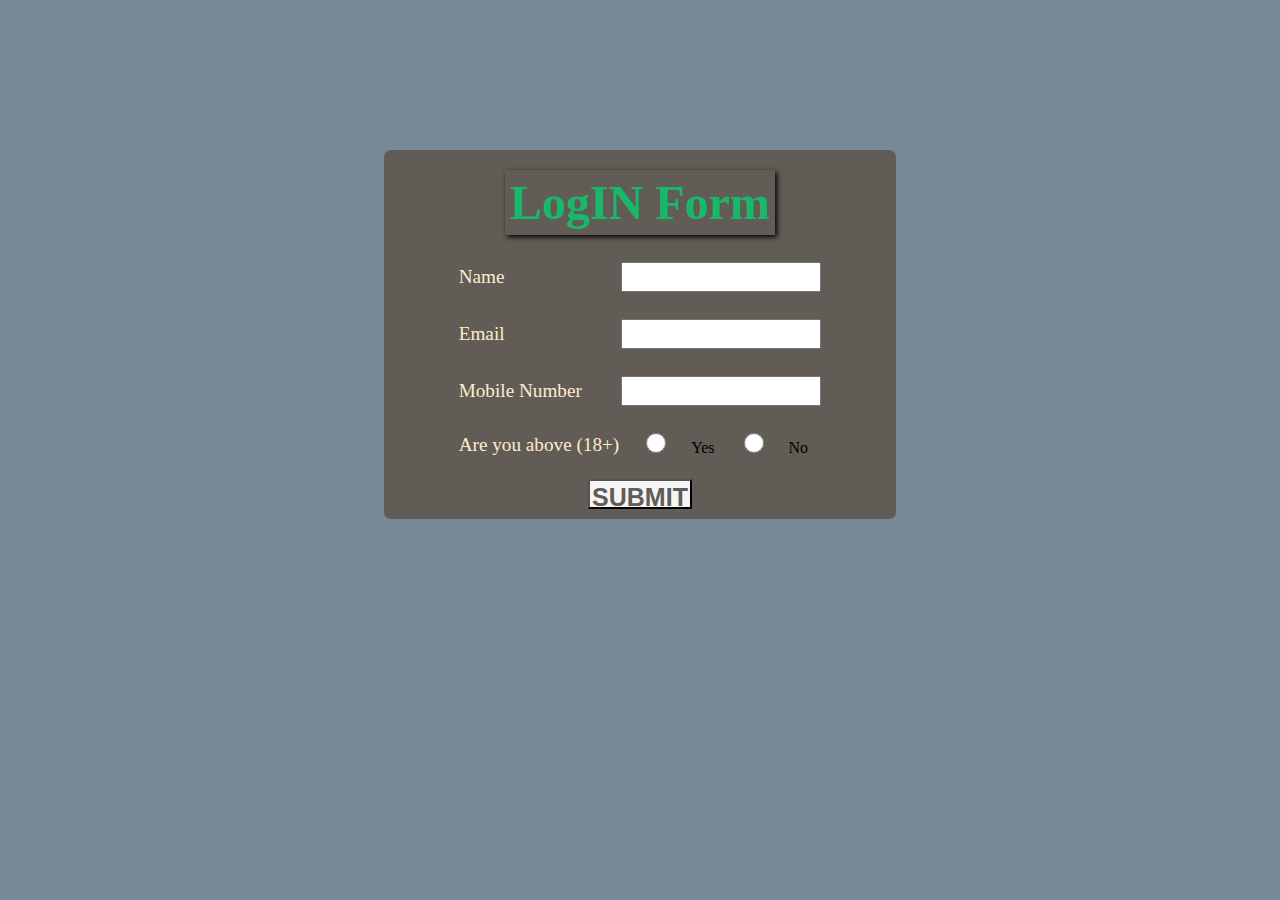
<file: Form page/index.html>
<!DOCTYPE html>
<html lang="en">
<head>
    <meta charset="UTF-8">
    <meta name="viewport" content="width=device-width, initial-scale=1.0">
    <title>LogIN Form</title>
    <link rel="stylesheet" href="/Form page/style.css">
</head>
<body>
    <div class="container">
        <h1>LogIN Form</h1>
        <form action="">
            <table class="form-table">
                <tr>
                    <td><label for="name">Name</label></td>
                    <td><input type="text" id="name"></td>
                </tr>
                <tr>
                    <td><label for="email">Email</label></td>
                    <td><input type="email" id="email"></td>
                </tr>
                <tr>
                    <td><label for="mobile">Mobile Number</label></td>
                    <td><input type="number" id="mobile"></td>
                </tr>
                <tr>
                    <td><label for="name">Are you above (18+)</label></td>
                    <td><input type="radio" name="y" id="yes">Yes <input type="radio" name="y" id="yes" >No</td>
                </tr>
            </table>
            <div class="btn">
                <button >SUBMIT</button>
            </div>
            
        </form>
    </div>
</body>
</html>
</file>
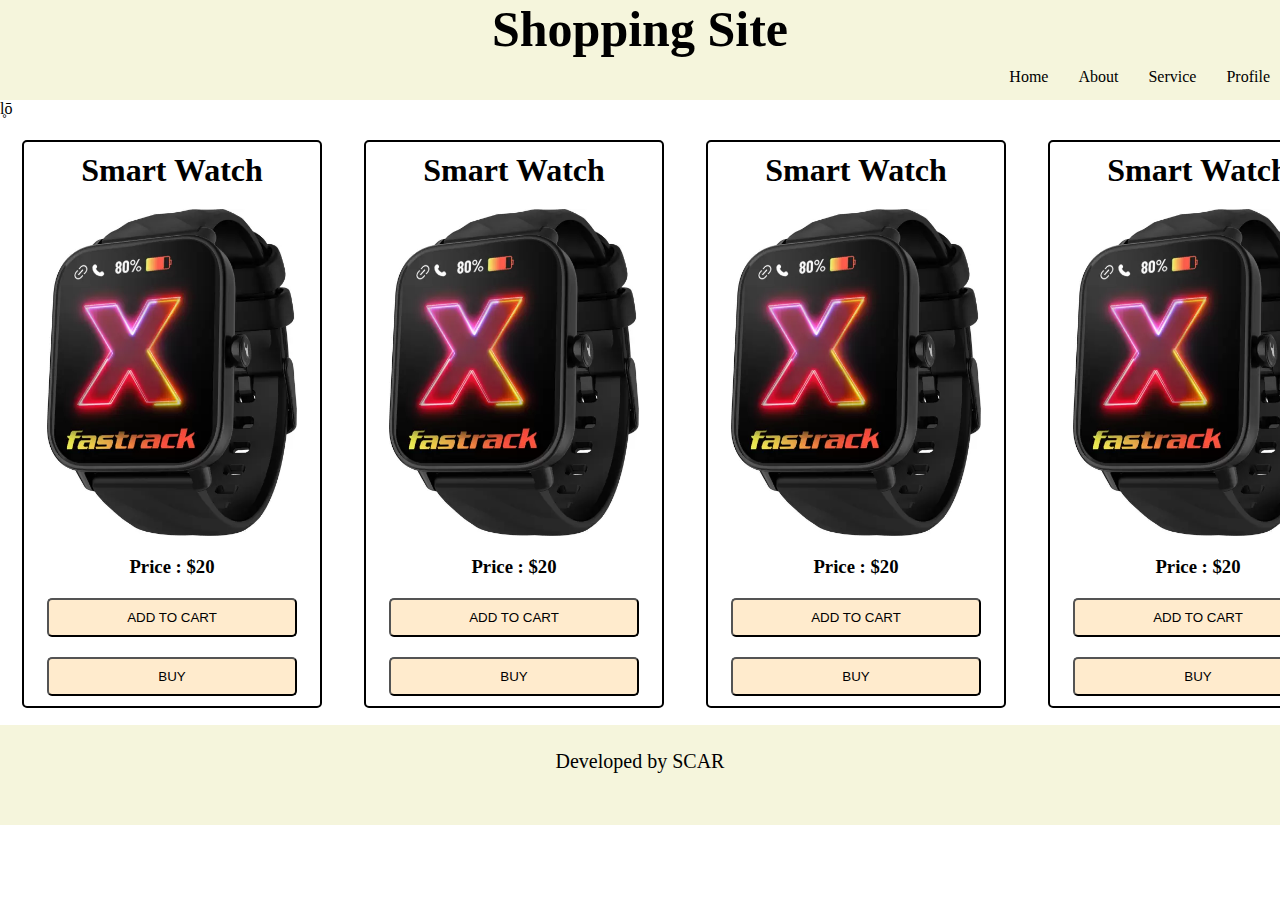
<file: html&css/index.html>
<!DOCTYPE html>
<html lang="en">
<head>
    <meta charset="UTF-8">
    <meta name="viewport" content="width=device-width, initial-scale=1.0">
    <title>shopping</title>
    <link rel="stylesheet" href="/html&css/style.css">
</head>
<body>
    <header>
        <h1>Shopping Site</h1>
        <ul>
            <li>Home</li>
            <li>About</li>
            <li>Service</li>
            <li>Profile</li>
        </ul>
    </header>
    <div class="container">
        <table>
            <tr>l̥ō
                <td>
                    <div class="card">
                        <h1>Smart Watch</h1>
                        <img src="/html&css/img/watch.webp" alt="">
                        <h3>Price : $20</h3>
                        <button>ADD TO CART</button>
                        <button>BUY</button>
                    </div>
                </td>
                <td>
                    <div class="card">
                        <h1>Smart Watch</h1>
                        <img src="/html&css/img/watch.webp" alt="">
                        <h3>Price : $20</h3>
                        <button>ADD TO CART</button>
                        <button>BUY</button>
                    </div>
                </td>
                <td>
                    <div class="card">
                        <h1>Smart Watch</h1>
                        <img src="/html&css/img/watch.webp" alt="">
                        <h3>Price : $20</h3>
                        <button>ADD TO CART</button>
                        <button>BUY</button>
                    </div>
                </td>
                <td>
                    <div class="card">
                        <h1>Smart Watch</h1>
                        <img src="/html&css/img/watch.webp" alt="">
                        <h3>Price : $20</h3>
                        <button>ADD TO CART</button>
                        <button>BUY</button>
                    </div>
                </td>
                
            </tr>
        </table>
    </div>
    <footer>Developed by SCAR</footer>
</body>
</html>
</file>
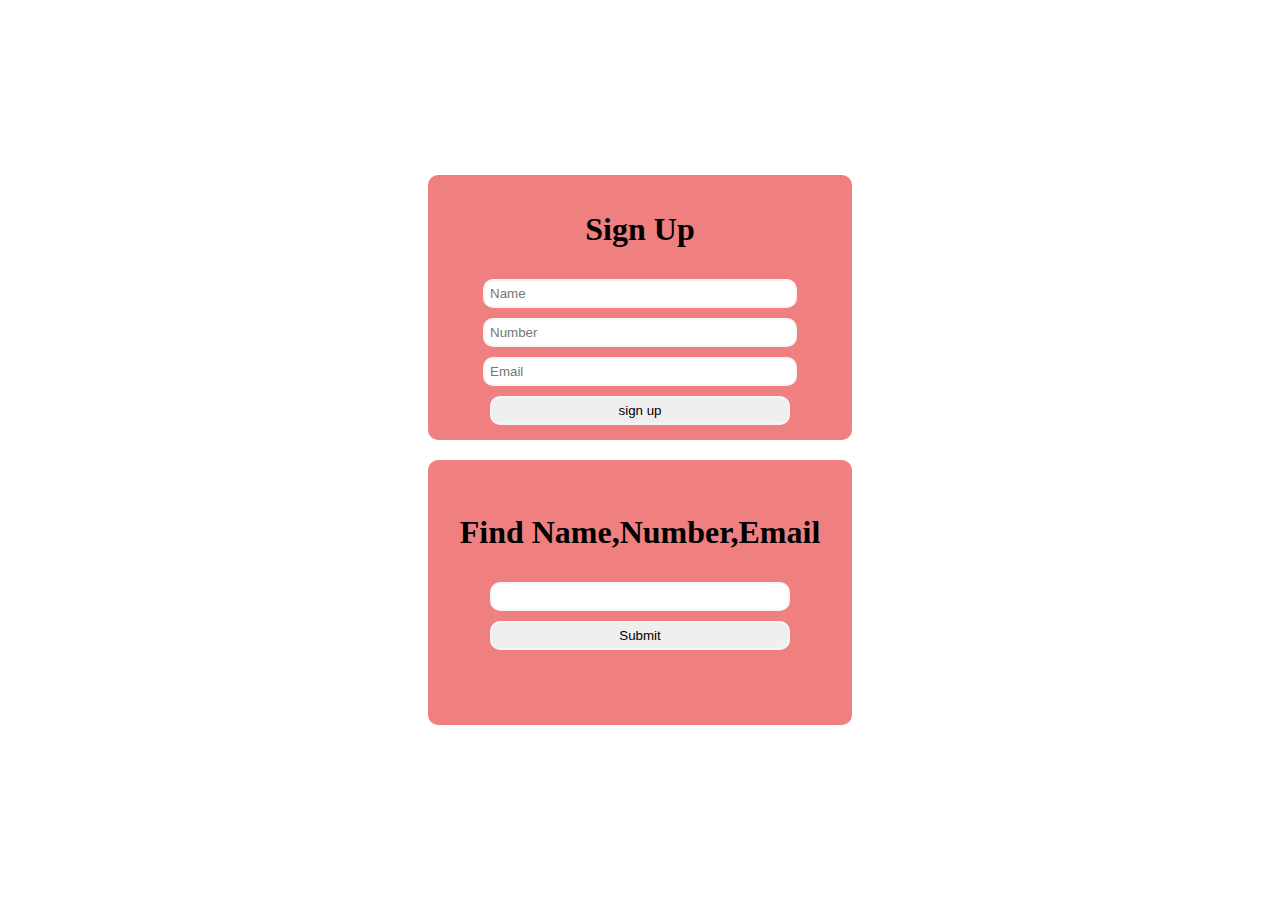
<file: Javascript/DomManipulation.html>
<!DOCTYPE html>
<html lang="en">
<head>
    <meta charset="UTF-8">
    <meta name="viewport" content="width=device-width, initial-scale=1.0">
    <title>Dom Manipulation</title>
    <style>
        body{
            padding: 0px;
            margin: 0px;
            display: flex;
            flex-direction: column;
            align-items: center;
            justify-content: center;
            height: 100vh;
        }
        /* form{
            margin-left: 35%;
            margin-top: 10%;
        } */
        .f1{
            background-color: lightcoral;
            width: 30vw;
            height: 25vh;
            display: flex;
            flex-direction: column;
            padding: 20px;
            gap: 10px;
            border-radius: 10px;
            justify-content: center;
            align-items: center;
        }
        /* .f1 h1{
            display: flex;
            justify-content: center;
        } */
        input{
            width: 300px;
            padding: 5px;
            border-radius: 10px;
            border: 2px solid whitesmoke;
        }
        #s{
            width: 150px;
        }
        .f2{
            background-color: lightcoral;
            width: 30vw;
            height: 25vh;
            display: flex;
            flex-direction: column;
            padding: 20px;
            gap: 10px;
            border-radius: 10px;
            display: flex;
            justify-content: center;
            align-items: center;
            margin-top: 20px;
        }
    </style>
</head>
<body>
    <form action="" onsubmit="set(event)" class="f1">
        <h1>Sign Up</h1>
        <input type="text" placeholder="Name" name="" id="na">
        <input type="number" placeholder="Number" name="" id="nu">
        <input type="email" placeholder="Email" name="" id="em">
        <input type="submit" name="signup" class="s" value="sign up">
    </form>
    <form action="" onsubmit="get(event)" class="f2">
        <h1>Find <span>Name,Number,Email</span></h1>
        <input type="search" id="se">
        <input type="submit" class="s">
        <p id="value"></p>
    </form>
    <script>
        function set(event){
            event.preventDefault();
            let name = document.getElementById("na").value;
            let number = document.getElementById("nu").value;
            let email = document.getElementById("em").value;
            localStorage.setItem("Name",name);
            localStorage.setItem("Number",number);
            localStorage.setItem("Email",email);
        }

        function get(event){
            event.preventDefault();
            let value = document.getElementById("se").value;
            let output = localStorage.getItem(value);
            document.getElementById("value").innerHTML = output;
        }
    </script>
</body>
</html>
</file>
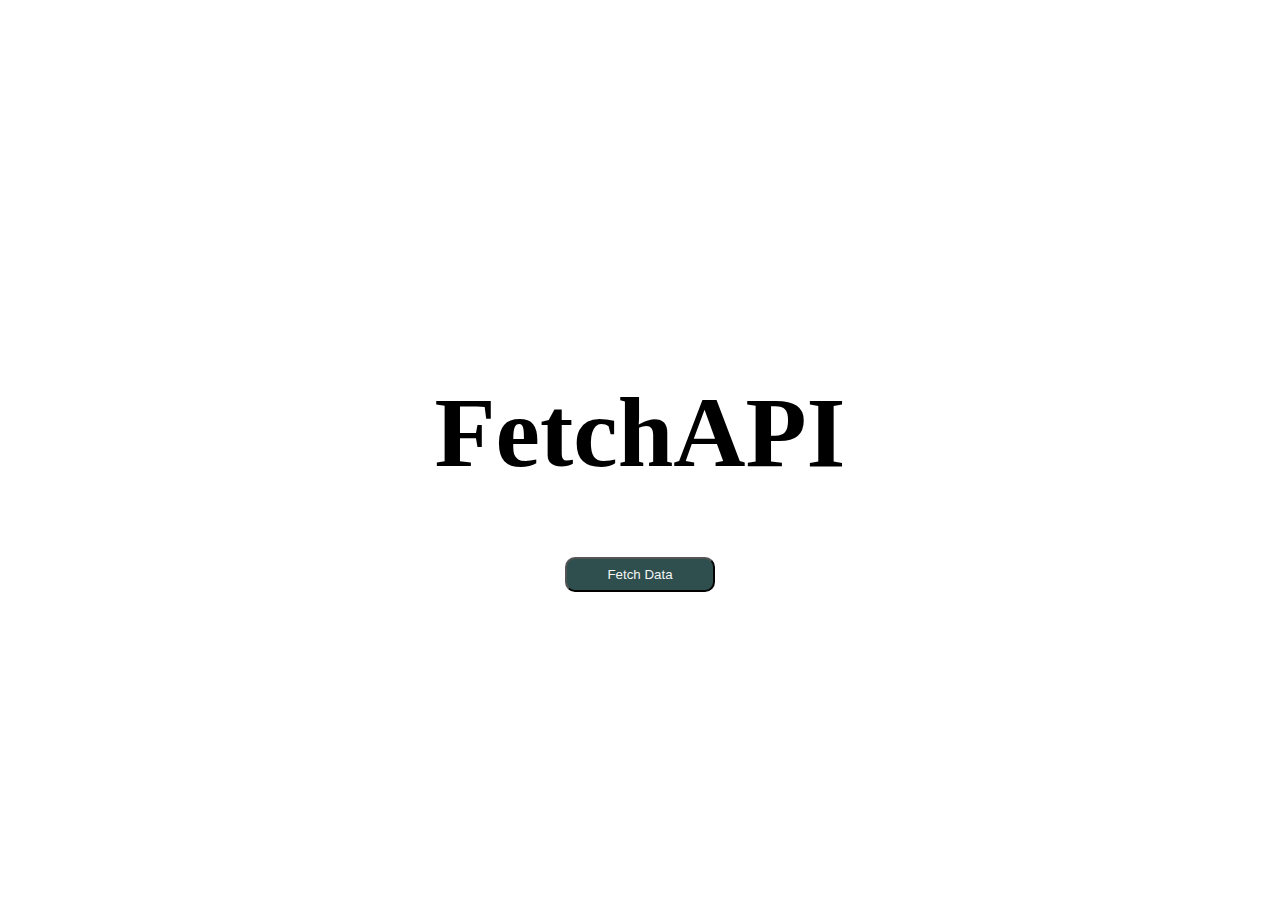
<file: Javascript/FetchAPI.html>
<!DOCTYPE html>
<html lang="en">
<head>
    <meta charset="UTF-8">
    <meta name="viewport" content="width=device-width, initial-scale=1.0">
    <title>FetchAPI</title>
    <style>
        body{
            padding: 0px;
            margin: 0px;
            display: flex;
            flex-direction: column;
            height: 100vh;
            justify-content: center;
            align-items: center;
        }
        h1{
            font-size: 100px;
        }
        .container{
            display: flex;
            flex-direction: column;
            align-items: center;
        }
        button{
            width: 150px;
            height: 35px;
            border-radius: 10px;
            background-color:darkslategrey;
            color: whitesmoke;
        }
    </style>
</head>
<body>
    <div class="container">
        <h1>FetchAPI</h1>
        <div id="data-container"></div>
        <button onclick="getData()">Fetch Data</button>
    </div>
    <script>
        function getData(){
            fetch('https://jsonplaceholder.typicode.com/todos')
            .then (function(response){
                return response.json();
            })
            .then(function(data){
                var container = document.getElementById("data-container");
                container.innerHTML = ""
                for (var i = 0; i < 5; i++){
                    var post = document.createElement("div");
                    post.innerHTML = "<h3>Title:" + data[i].title + "</h3><p>Completed:" + data[i].completed + "</p>";
                    container.appendChild(post);
                }
            })
            .catch(function(error){
                console.log("Error Fetching Data:",error)
                document.getElementById("data-container").textContent = "Error 404"
            })
        }

    </script>




    
</body>
</html>
</file>
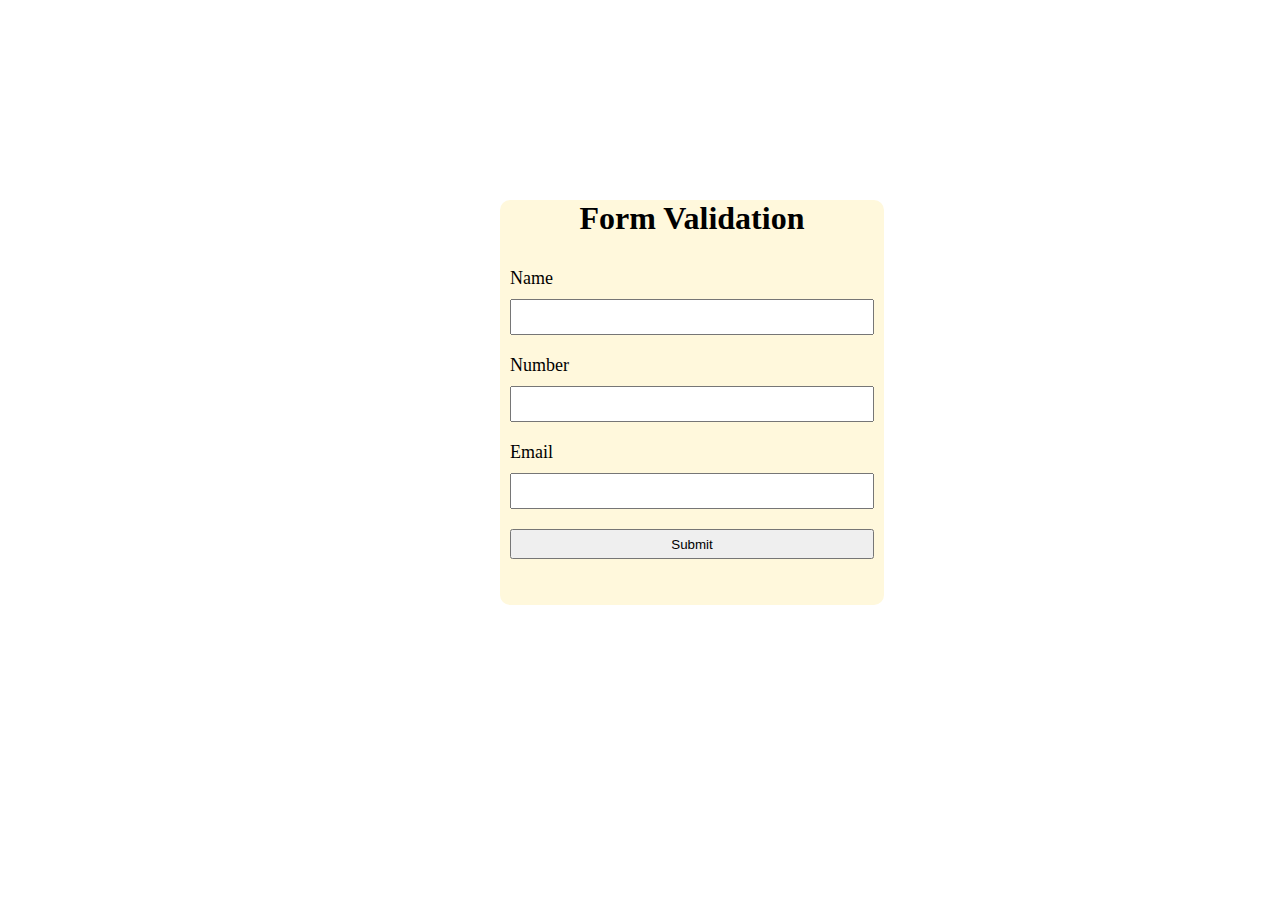
<file: Javascript/FormValidation.html>
<!DOCTYPE html>
<html lang="en">
<head>
    <meta charset="UTF-8">
    <meta name="viewport" content="width=device-width, initial-scale=1.0">
    <title>FormValidation</title>
    <style>
        body{
            padding: 0px;
            margin: 0px;
        }
        div{
            background-color: cornsilk;
            width: 30vw;
            height: 45vh;
            border-radius: 10px;
            margin-left: 500px;
            margin-top: 200px;

        }
        label,input
        {
            display: block;
        }
        h1{
            display: flex;
            justify-content: center;
        }
        form{
            padding: 10px;
            gap: 10px;
            display: flex;
            flex-direction: column;
            justify-content: center
        }
        input{
            height: 30px;
            
            /* padding: 10px; */
 
        }
        label{
            /* padding: 10px; */
            font-size: 18px;
        }
        button{
            padding: 10px;
            margin-top: 10px;
            width: 200px;
            margin-left: 25%;
        }
    </style>
</head>
<body>
    <div>
        <h1>Form Validation</h1>
        <form onsubmit="return submitForm()">
            <label for="na">Name</label>
            <input type="text" id="na">
            <span id="a1"></span>
            <label for="nu">Number</label>
            <input type="number" id="nu">
            <span id="a2"></span>
            <label for="em">Email</label>
            <input type="email" id="em">
            <span id="a3"></span>
            <input type="submit">
        </form>
        <script>
            function  submitForm(){
            let name = document.getElementById("na").value;
            let number = document.getElementById("nu").value;
            let email = document.getElementById("em").value;

            if (name == ""){
                document.getElementById("a1").innerHTML = "Enter Your Name";
                return false;
            }else{
                document.getElementById("a1").innerHTML = "";
            }
            if (number === ""){
                document.getElementById("a2").innerHTML = "Entre mobile number";
                return false;
            }else if(number === isNaN){
                document.getElementById("a2").innerHTML = "Enter valid mobile number";
                return false;
            }else{
                document.getElementById("a2").innerHTML = "";
            }
            if (email === ""){
                document.getElementById("a3").innerHTML = "Enter Email-id";
                return false;
            }else{
                document.getElementById("a3").innerHTML = "";
            }
                alert("Form Submitted")
            return true;
        }
        </script>
    </div>
</body>
</html>
</file>
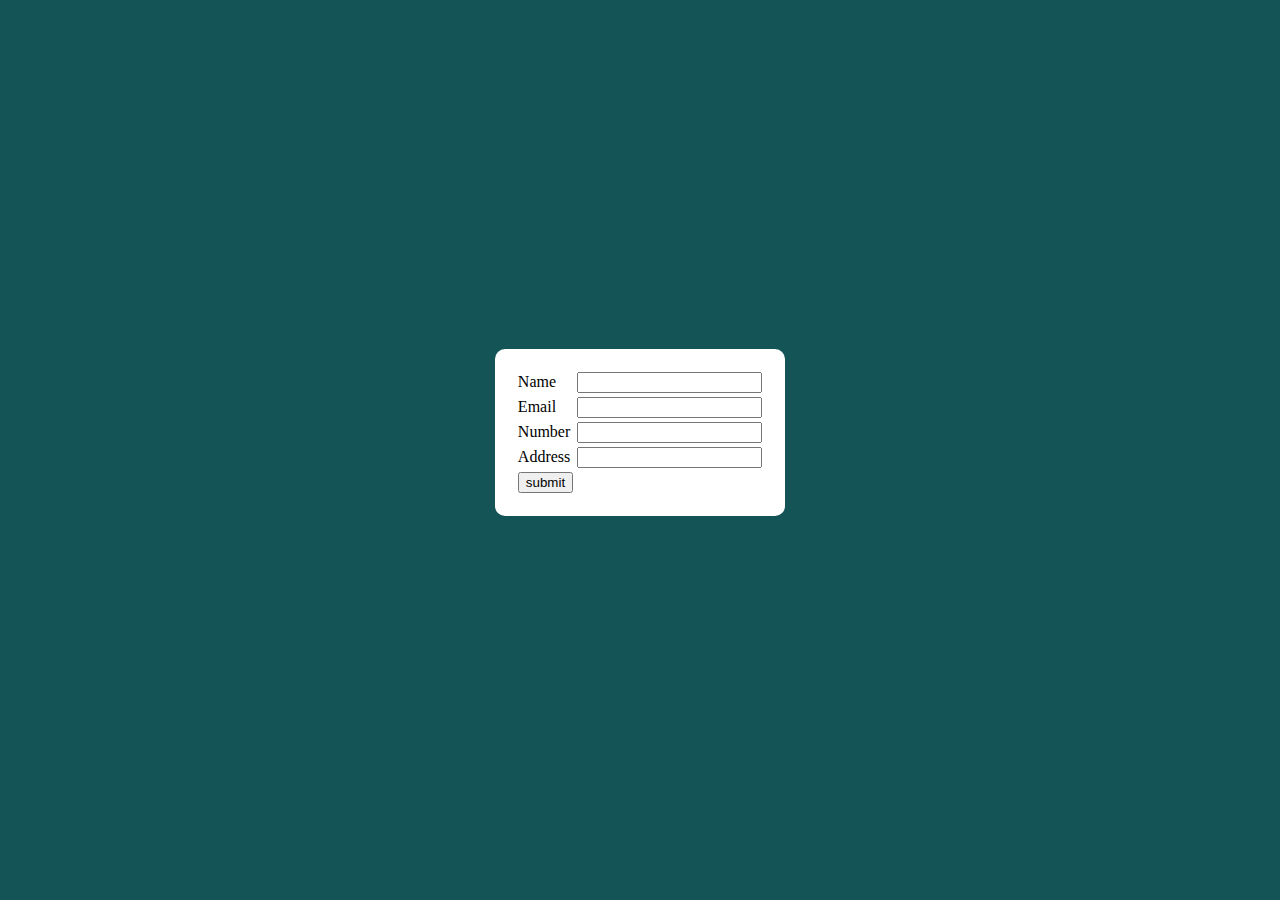
<file: Javascript/GoogleTranslate.html>
<!DOCTYPE html>
<html lang="en">
<head>
    <meta charset="UTF-8">
    <meta name="viewport" content="width=device-width, initial-scale=1.0">
    <title>StaticGoogleTranslate</title>
    <style>
        body{
            margin: 0px;
            padding: 0px;
        }
        .main{
            background-color: rgb(21, 84, 86);
            height: 100vh;
            display: flex;
            flex-direction: column;
            justify-content: center;
            align-items: center;
            color: whitesmoke;
        }
        #new{
            margin-bottom: 20px;
        }
        table{
            background-color: white;
            padding: 20px;
            color: black;
            border-radius: 10px ;
        }
    </style>
</head>
<body>
    <div class="main">
        <table>
            <tr>
                <td><label for="">Name</label></td>
                <td><input type="text"></td>
            </tr>
            <tr>
                <td><label for="">Email</label></td>
                <td><input type="email"></td>
            </tr>
            <tr>
                <td><label for="">Number</label></td>
                <td><input type="number"></td>
            </tr>
            <tr>
                <td><label for="">Address</label></td>
                <td><input type="address"></td>
            </tr>
            <tr>
                <td><button>submit</button></td>
            </tr>
        </table>

                <p id="new"></p>
    </div>
    <script src="//translate.google.com/translate_a/element.js?cb=googleTranslateElementInit"></script>
    <script>
        function googleTranslateElementInit(){
            new google.translate.TranslateElement({pageLanguage : 'en'}, "new");
        }
    </script>
</body>
</html>
</file>
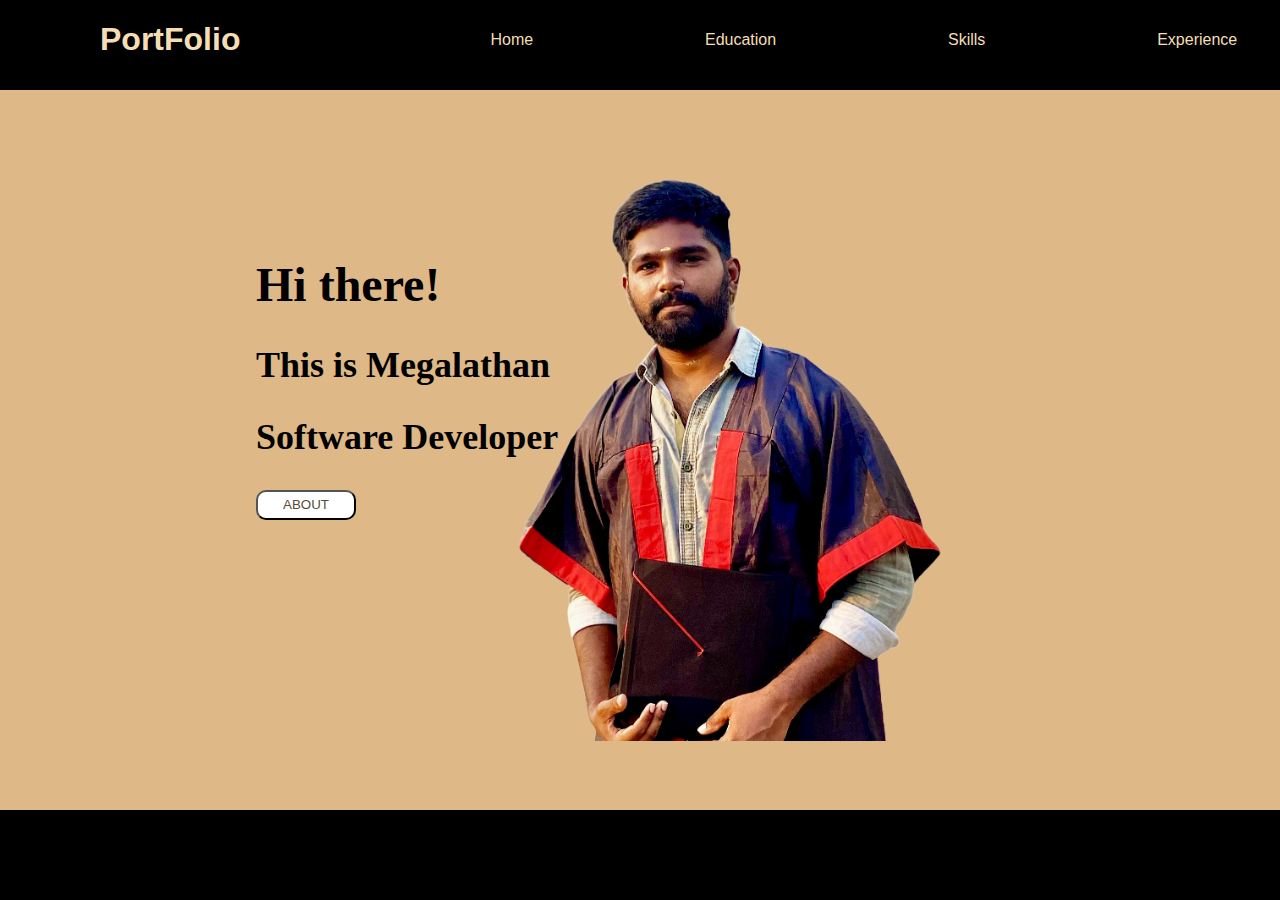
<file: Javascript/PersonalPF.html>
<!DOCTYPE html>
<html lang="en">
<head>
    <meta charset="UTF-8">
    <meta name="viewport" content="width=device-width, initial-scale=1.0">
    <title>PortFlio</title>
    <style>
        body{
            padding: 0px;
            margin: 0px;
        }
        .empty{
            width: 100vw;
            height: 100vh;
            background-color: burlywood;
            position: relative;
        }
        .topH{
            width: 100vw;
            height: 10vh;
            position: absolute;
            background-color:black;
            top: 0px;
        }
        .bottomH{
            width: 100vw;
            height: 10vh;
            position: absolute;
            background-color:black;
            bottom: 0px;
        }
        .box1{
            /* border: 2px solid black; */
            width: 30vw;
            height: 70vh;
            position: absolute;
            top: 125px;
            left: 20px;
        }
        .h1{
            color: wheat;
            position: absolute;
            top: 0px;
            left: 100px;
            font-family:Arial, Helvetica, sans-serif;
            display: flex;
            /* justify-content: space-between; */
            gap: 45%;
            align-items:center;
        }
        ul{
            display: flex;
            gap: 60%;
            list-style: none;
        }
        .profile{
            position: absolute;
            top: 25%;
            left: 20%;
            font-size: x-large;
        }
        button{
            width: 100px;
            height: 30px;
            border-radius: 10px;
            background-color: rgb(255, 255, 255);
            color: rgb(86, 76, 56);
            border-style: none+;
        }
        img{
            position: absolute;
            top: 150px;
            right: 300px;
            width: 500px;
        }
    </style>
</head>
<body>
    <div class="empty"></div>
    <div class="topH"></div>
    <div class="bottomH"></div>
    <div class="box1"></div>
    <div class="h1">
        <h1>PortFolio</h1>
            <ul>
                <li>Home</li>
                <li>Education</li>
                <li>Skills</li>
                <li>Experience</li>
                <li>Contact</li>
            </ul>
    </div>
    <div class="profile">
        <h1 id="h1">Hi there!</h1>
        <h2 id="h2">This is Megalathan</h2>
        <h2 id="h3">Software Developer</h2>
        <button id="b">ABOUT</button>
    </div>
    <div>
        <img src="/Javascript/img/saran.png" alt="">
    </div>
    <script>

        document.getElementById("b").onclick = function(){
            document.getElementById("h1").innerHTML = "Junior Developer";
            document.getElementById("h2").innerHTML = "INTERN in NoviTech";
            document.getElementById("h3").innerHTML = "B.E (MECH)";
        }
    </script>

</body>
</html>
</file>
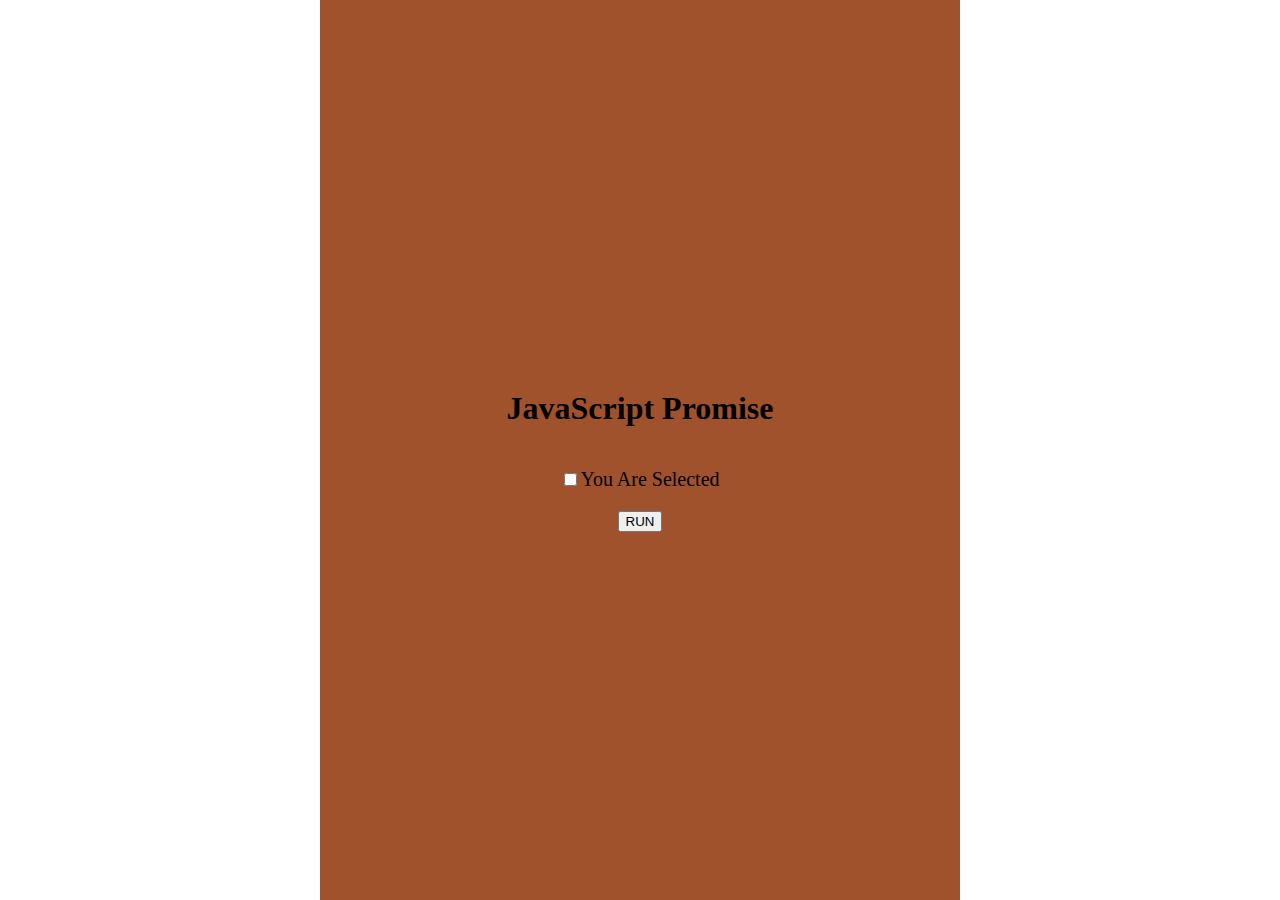
<file: Javascript/Promise.html>
<!DOCTYPE html>
<html lang="en">
<head>
    <meta charset="UTF-8">
    <meta name="viewport" content="width=device-width, initial-scale=1.0">
    <title>Promise</title>
    <style>
        body{
            padding: 0px;
            margin: 0px;
            height: 100vh;
            display: flex;
            justify-content: center;
            
        }
        .cont{
            background-color: sienna;
            width: 50%;
            display: flex;
            flex-direction: column;
            justify-content: center;
            align-items: center;
        }
        label{
            padding: 20px;
            font-size: 20px;
        }
    </style>
</head>
<body>
    <div class="cont">
        <h1>JavaScript Promise</h1>
        <label for="choiceCheckbox">
            <input type="checkbox" id="choiceCheckbox">You Are Selected
        </label>

        <button onclick="check()">RUN</button>
        <div id="result"></div>
    </div>
    <script>
        function check(){
            const resultDiv = document.getElementById("result");
            const isChecked = document.getElementById("choiceCheckbox").checked;
        let myPromise = new Promise(function(resolve,reject){
            if(isChecked){
                resolve("success");
            } else {
                reject("failed")
            }
        })

        myPromise
            .then(function(success){
                resultDiv.textContent =success +" "+ "ThankYou for selecting Me!";
            })

            .catch(function(failed){
                resultDiv.textContent =failed +" "+ "I need to Learn More";
            })
    }
    </script>
</body>
</html>
</file>
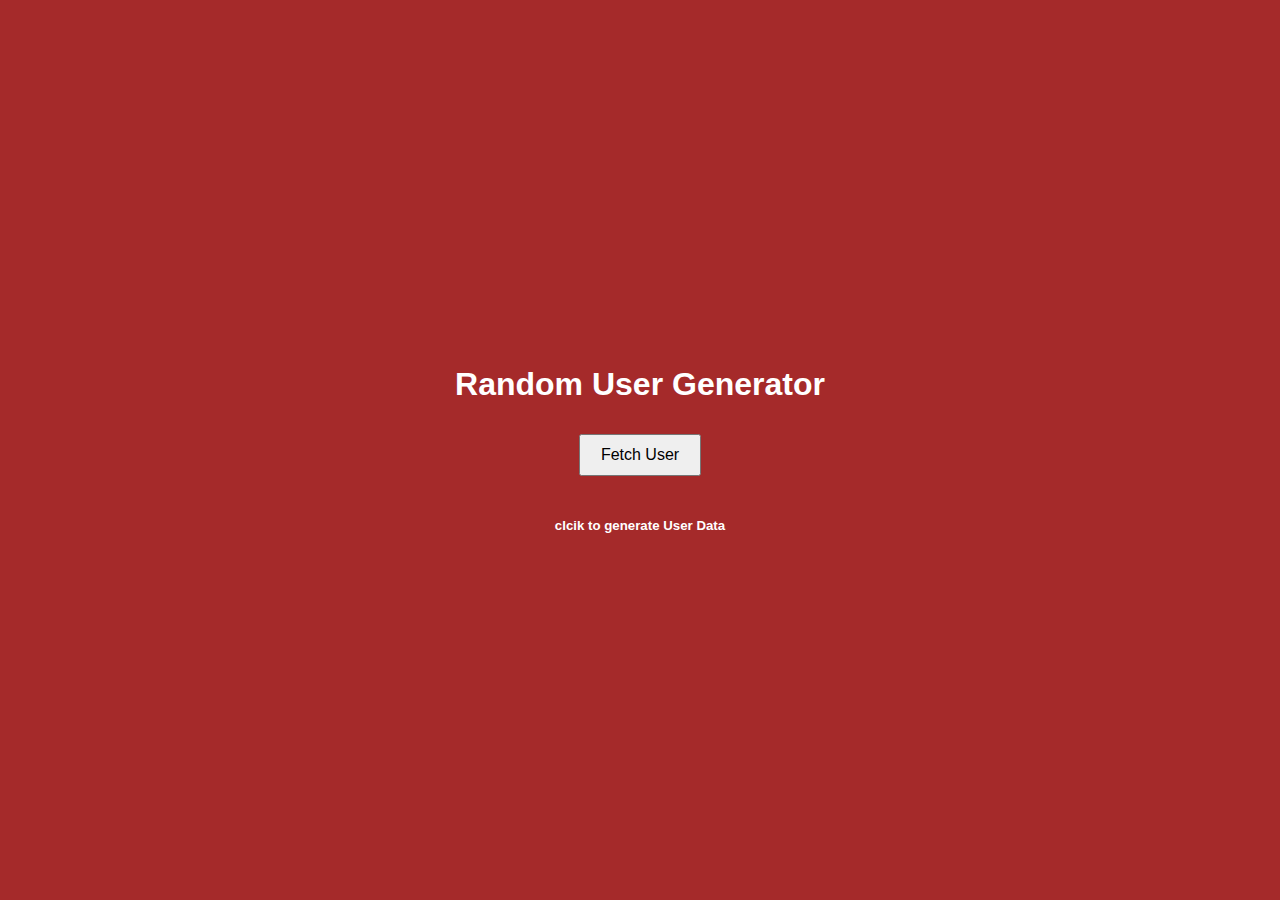
<file: Javascript/RandomUser.html>
<!DOCTYPE html>
<html lang="en">
<head>
    <meta charset="UTF-8">
    <meta name="viewport" content="width=device-width, initial-scale=1.0">
    <title>RandomUser</title>
    <style>
         body {
            margin: 0;
            font-family: Arial, sans-serif;
        }

        .main {
            background-color: brown;
            min-height: 100vh;
            display: flex;
            flex-direction: column;
            justify-content: center;
            align-items: center;
            color: white;
        }

        .main1 {
            display: flex;
            flex-direction: column;
            align-items: center;
        }

        button {
            margin-top: 10px;
            padding: 10px 20px;
            font-size: 16px;
            cursor: pointer;
        }

        #user {
            margin-top: 20px;
            text-align: center;
        }
    </style>
</head>
<body>
    <div class="main">
    <div class="main1">
        <h1>Random User Generator</h1>
        <button onclick="fetchData()">Fetch User</button>
    </div>
    <div id="user">
        <h5>clcik to generate User Data</h5>
    </div>
    </div>

    <script>
        async function fetchData() {
            let container = document.getElementById("user");
            try {
                let response = await fetch('https://randomuser.me/api/');
                let data = await response.json();
                let user =  data.results[0];
                let image = user.picture.large;
                let userName = `${user.name.title}. ${user.name.first} ${user.name.last}`;
                let gender = user.gender;
                let email = user.email;
                container.innerHTML = `
                    <img src="${image}" alt="user image" style = "border-radius:50%; width:150px; height:150px;">
                    <h1>${userName}</h1> 
                    <p>${gender}</p>`
            } catch (error) {
                console.error('Error fetching data:',error);
                container.innerHTML = `<p><b>No User Data found</b></p>`
            }
        }
    </script>
</body>
</html>
</file>
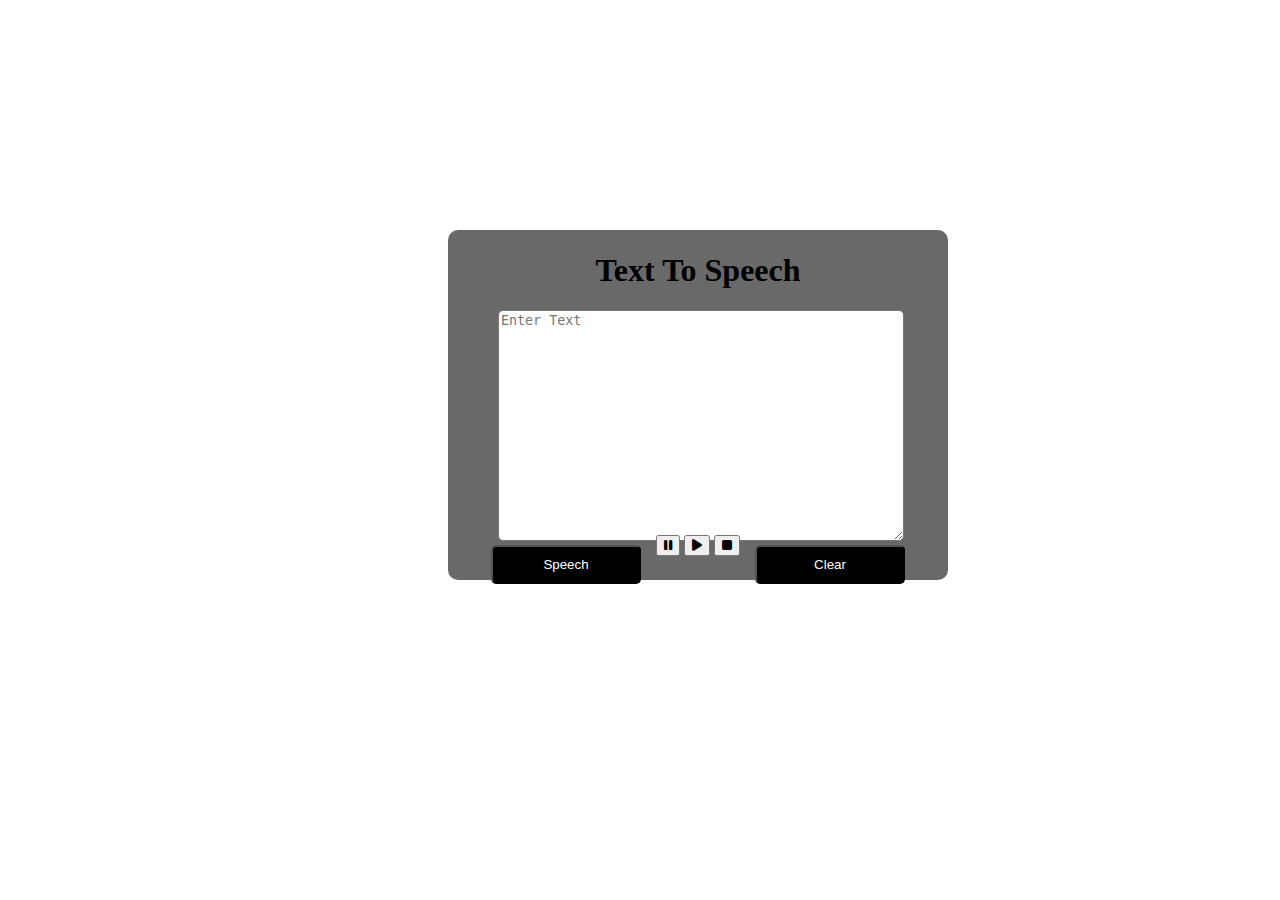
<file: Javascript/TextToSpeech.html>
<!DOCTYPE html>
<html lang="en">
<head>
    <meta charset="UTF-8">
    <meta name="viewport" content="width=device-width, initial-scale=1.0">
    <title>TextToSpeech</title>
    <link rel="stylesheet" href="https://cdnjs.cloudflare.com/ajax/libs/font-awesome/6.7.2/css/all.min.css" integrity="sha512-Evv84Mr4kqVGRNSgIGL/F/aIDqQb7xQ2vcrdIwxfjThSH8CSR7PBEakCr51Ck+w+/U6swU2Im1vVX0SVk9ABhg==" crossorigin="anonymous" referrerpolicy="no-referrer" />
    <style>
        body{
            padding: 0px;
            margin: 0px;
        }
        .container{
            background-color: dimgrey;
            margin-left: 35%;
            margin-top: 18%;
            width: 500px;
            height: 350px;
            display: flex;
            flex-direction: column;
            align-items: center;
            border-radius: 10px;
        }
        .text{
            width: 80%;
            height: 25vh;
        }
        textarea{
            width: 100%;
            height: 25vh;
            border-radius: 5px;
        }
        #b1{
            margin-top: 10px;
            width: 150px;
            background-color: black;
            color: white;
            border-radius: 5px;
            padding: 10px;
        }
        #b5{
            margin-top: 10px;
            width: 150px;
            background-color: black;
            color: white;
            border-radius: 5px;
            padding: 10px;
        }
        .btn{
            display: flex;
            gap: 15px;
        }
    </style>
</head>
<body>
    <div class="container">
        <h1>Text To Speech</h1>
        <div class="text">
            <textarea name="" id="textToSpeak" placeholder="Enter Text"></textarea>
        </div>
        <div class="btn">
            <button class="control-btn" id="b1" onclick="speakText(this)">Speech</button>
            <div>
                <button class="control-btn" id="b2" onclick="pauseSpeech(this)"><i class="fa-solid fa-pause"></i></button>
                <button class="control-btn" id="b3" onclick="resumeSpeech(this)"><i class="fa-solid fa-play"></i></button>
                <button class="control-btn" id="b4" onclick="stopSpeech(this)"><i class="fa-solid fa-stop"></i></button>
            </div>
            <button class="control-btn" id="b5" onclick="clearText(this)">Clear</button>
        </div>
        
    </div>

    <script>
        var speech = new SpeechSynthesisUtterance()

        function resetButtonColors() {
            const buttons = document.querySelectorAll(".control-btn");
            buttons.forEach(btn => {
                btn.style.backgroundColor = "black"
                btn.style.color = "white"
            })
        }
        function setActiveButton(btn,color){
            resetButtonColors()
            btn.style.backgroundColor = color
        }

        function speakText(btn){
                setActiveButton(btn, "orange")
            var textToSpeak = document.getElementById('textToSpeak').value;
            if (textToSpeak.trim() !== "" ){
                speech.text = textToSpeak;
                speech.rate = 1;
                speech.volume = 1;
                speech.pitch = 1;
                window.speechSynthesis.cancel(); 
                window.speechSynthesis.speak(speech);
            } else {
                alert ("Enter Some Text.");
            }
        }
        function pauseSpeech(btn){
            setActiveButton(btn, "orange")

                if (window.speechSynthesis.speaking && !window.speechSynthesis.paused){
                    window.speechSynthesis.pause()
                }
            }
        
        function resumeSpeech(btn){
            setActiveButton(btn, "orange")

            if (window.speechSynthesis.paused){
                    window.speechSynthesis.resume()
                }
        }

        function stopSpeech(btn){
            setActiveButton(btn, "orange")

                    window.speechSynthesis.cancel()
                }

        function clearText(btn){
            setActiveButton(btn, "orange")

            document.getElementById("textToSpeak").value = ""
        }
    </script>
</body>
</html>
</file>
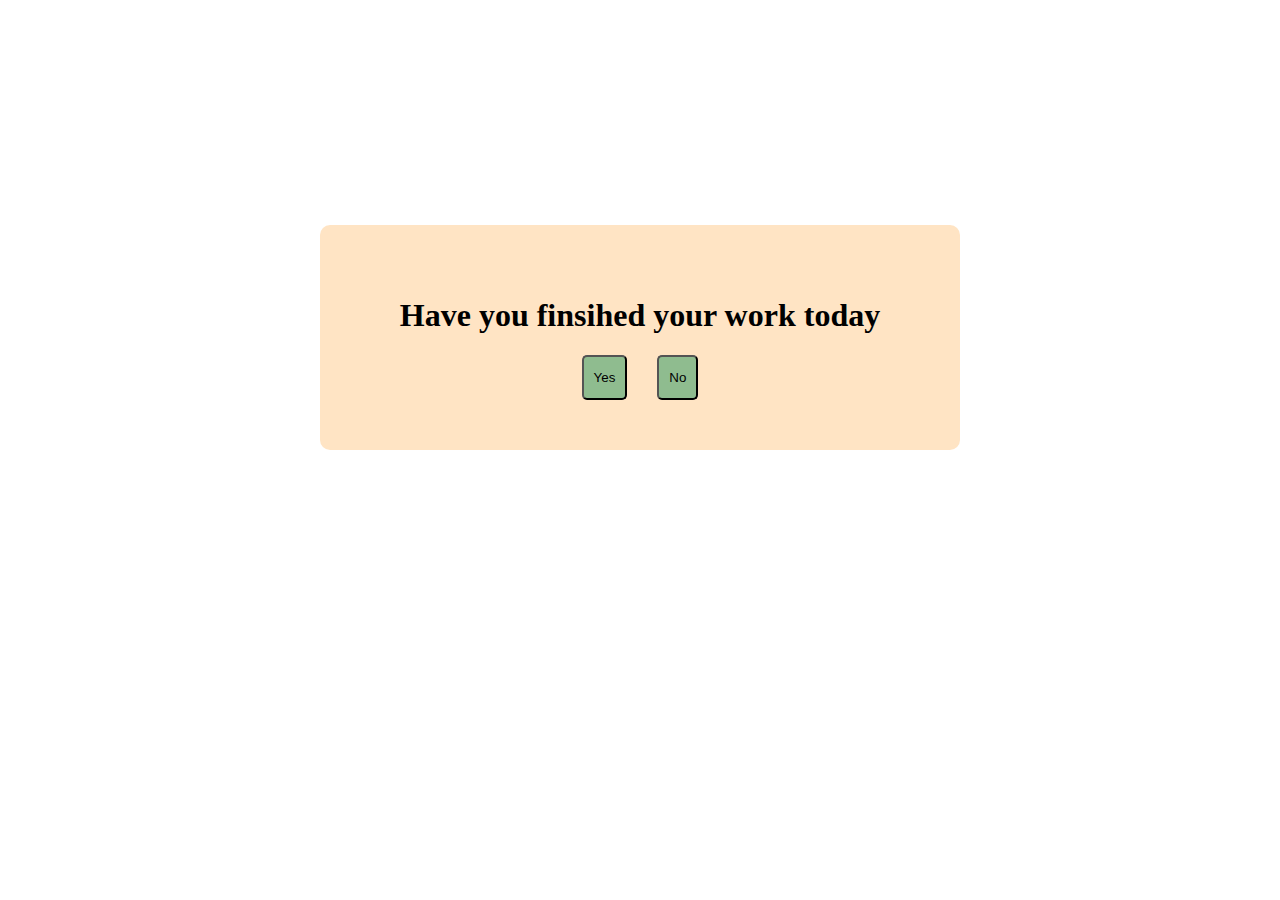
<file: Javascript/Basic/Basic1.html>
<!DOCTYPE html>
<html lang="en">

<head>
    <meta charset="UTF-8">
    <meta name="viewport" content="width=device-width, initial-scale=1.0">
    <title>buttonFN</title>
    <style>
        body {
            margin: 0px;
            padding: 0px;
        }

        .container {
            border-radius: 10px;
            margin-left: 25%;
            margin-top: 25vh;
            width: 50%;
            height: 25vh;
            background-color: bisque;
            /* margin: 0; */
            display: flex;
            flex-direction: column;
            justify-content: center;
            align-items: center;

        }

        .btn {
            display: flex;
            gap: 30px;
        }

        .b1 {
            /* width: 100%; */
            padding: 10px;
            height: 5vh;
            border-radius: 5px;
            background-color: darkseagreen;

        }

        .b2 {
            /* width: 100%; */
            padding: 10px;
            height: 5vh;
            border-radius: 5px;
            background-color: darkseagreen;
        }
    </style>
</head>

<body>
    <div class="container">
        <h1 id="q">Have you finsihed your work today</h1>
        <div class="btn">
            <button class="b1" id="b1">Yes</button>
            <button class="b2" id="b2">No</button>
        </div>
    </div>
    <script>
        var y = "Well done! keep it up!"
        var n = "You need to work HARD!"
        document.getElementById("b1").onclick = function () {
            document.getElementById("q").innerHTML = y;
        }
        document.getElementById("b2").onclick = function () {
            document.getElementById("q").innerHTML = n;
        }

    </script>
</body>

</html>
</file>
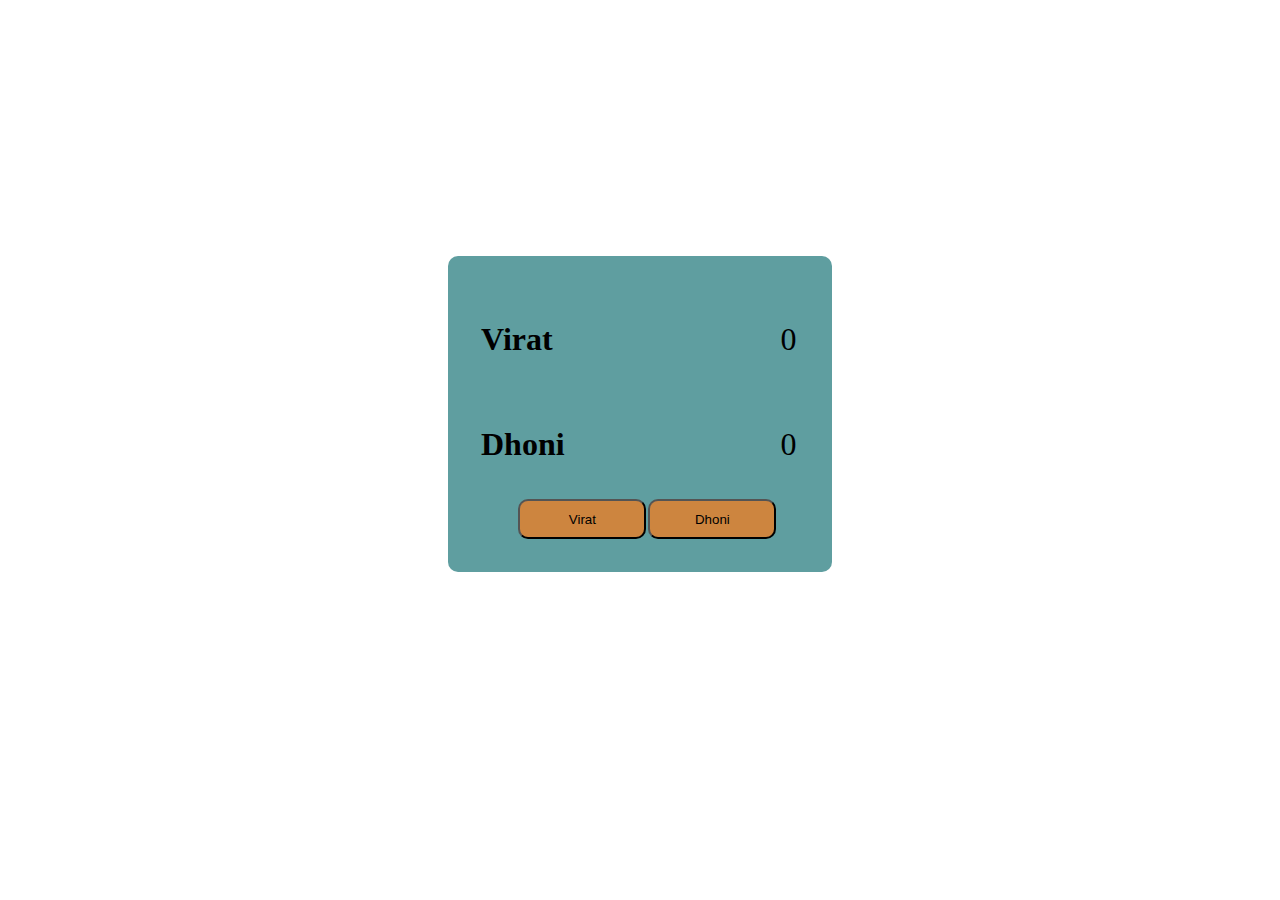
<file: Javascript/Basic/Basic2.html>
<!DOCTYPE html>
<html lang="en">
<head>
    <meta charset="UTF-8">
    <meta name="viewport" content="width=device-width, initial-scale=1.0">
    <title>buttonFN</title>
    <style>
        body{
            margin: 0px;
            padding: 0px;
        }
        table{
            padding: 30px;
            background-color: cadetblue;
            width: 30%;
            margin-left: 35%;
            margin-top: 20%;
            border-radius: 10px;
        }
        .btn{
            display: flex;
            justify-content: right;
        }
        p{
            font-size: xx-large;
        }
        button{
            width: 10vw;
            height: 40px;
            background-color: peru;
            border-radius: 10px;
        }
    </style>
</head>
<body>
    <table>
        <tr>
            <td><h1 id="h1">Virat</h1></td>
            <td><p id="p1">0</p></td>
        </tr>
        <tr>
            <td><h1 id="h2">Dhoni</h1></td>
            <td><p id="p2">0</p></td>
        </tr>
        <tr class="btn">
            <td><button id="b1">Virat</button></td>
            <td><button id="b2">Dhoni</button></td>
        </tr>
    </table>

    <script>
        let r1 = 0
        let r2 = 0
        let ba1 = 'Virat'
        let ba2 = 'Dhoni'
        document.getElementById("b1").onclick = function(){
            r1 = r1 + 1
            document.getElementById("p1").innerHTML = r1
            updateDom()
        }
        document.getElementById("b2").onclick = function(){
            r2 = r2 + 1
            document.getElementById("p2").innerHTML = r2
            updateDom()
        }
        function updateDom(){
            if(r2>r1){
                document.getElementById("h1").innerHTML = ba2;
                document.getElementById('p1').innerHTML = r2;
                document.getElementById('h2').innerHTML = ba1;
                document.getElementById('p2').innerHTML = r1;
            } else{
                document.getElementById("h1").innerHTML = ba1;
                document.getElementById('p1').innerHTML = r1;
                document.getElementById('h2').innerHTML = ba2;
                document.getElementById('p2').innerHTML = r2;
            }
        }
    </script>
</body>
</html>
</file>
<file: Form page/style.css>
*{
    margin: 0;
    padding: 0;
    box-sizing: border-box;
}
body{
    background-color: lightslategrey;
}
body .container{
    background-color:rgb(97, 92, 85);
    width: 40%;
    margin-left: 30%;
    display: flex;
    flex-direction: column;
    align-items: center;
    margin-top: 150px;
    padding: 20px;
    border-radius: 7px;
}
.container h1{
    color: rgb(24, 184, 107);
    font-size: xxx-large;
    box-shadow: 2px 2px 5px black;
    padding: 5px;
}
.form-table td{
    padding-top: 25px;
}
.container label{
    font-size: larger;
    color: blanchedalmond;
}
.container input{
    width: 200px;
    height: 30px;
}
#yes{
    width: 70px;
    height: 20px;
}
.btn{
    width: 50%;
    height: 40px;
    display: flex;
    justify-content: center;
    padding-left: 50%;
    padding-top: 20px;
}
.btn button{
    width: 150px;
    height: 30px;
    font-size: 25px;
    padding: 2px;
    font-weight: bold;
    background-color:whitesmoke ;
    color: rgb(97, 92, 85);
    
}
</file>
<file: html&css/style.css>
*{
    margin: 0;
    padding: 0;
    box-sizing: border-box;
}
header{
    background-color: beige;
    text-align: center;
    height: 100px;
}
header h1{
    font-size: 50px;
    font-family:Cambria, Cochin, Georgia, Times, 'Times New Roman', serif;
}
header ul{
    list-style: none;
    display: flex;
    justify-content: flex-end;
    gap: 30px;
    padding: 10px;

}
.container{
    height: 625px;
}
.container table{
    display: flex;
    justify-content: space-evenly;
}
.card{
    margin: 20px;
    width: 300px;
    border: 2px solid black;
    display: flex;
    flex-direction: column;
    align-items: center;
    padding: 10px;
    gap: 20px;
    border-radius: 5px;
}
.card img{
    width: 250px;
}
button{
    padding: 10px;
    width: 250px ;
    background-color: blanchedalmond;
    border-radius: 5px;
}
footer{
    height: 100px;
    padding: 25px;
    background-color: beige;
    text-align: center;
    font-size: 20px;
}
</file>
